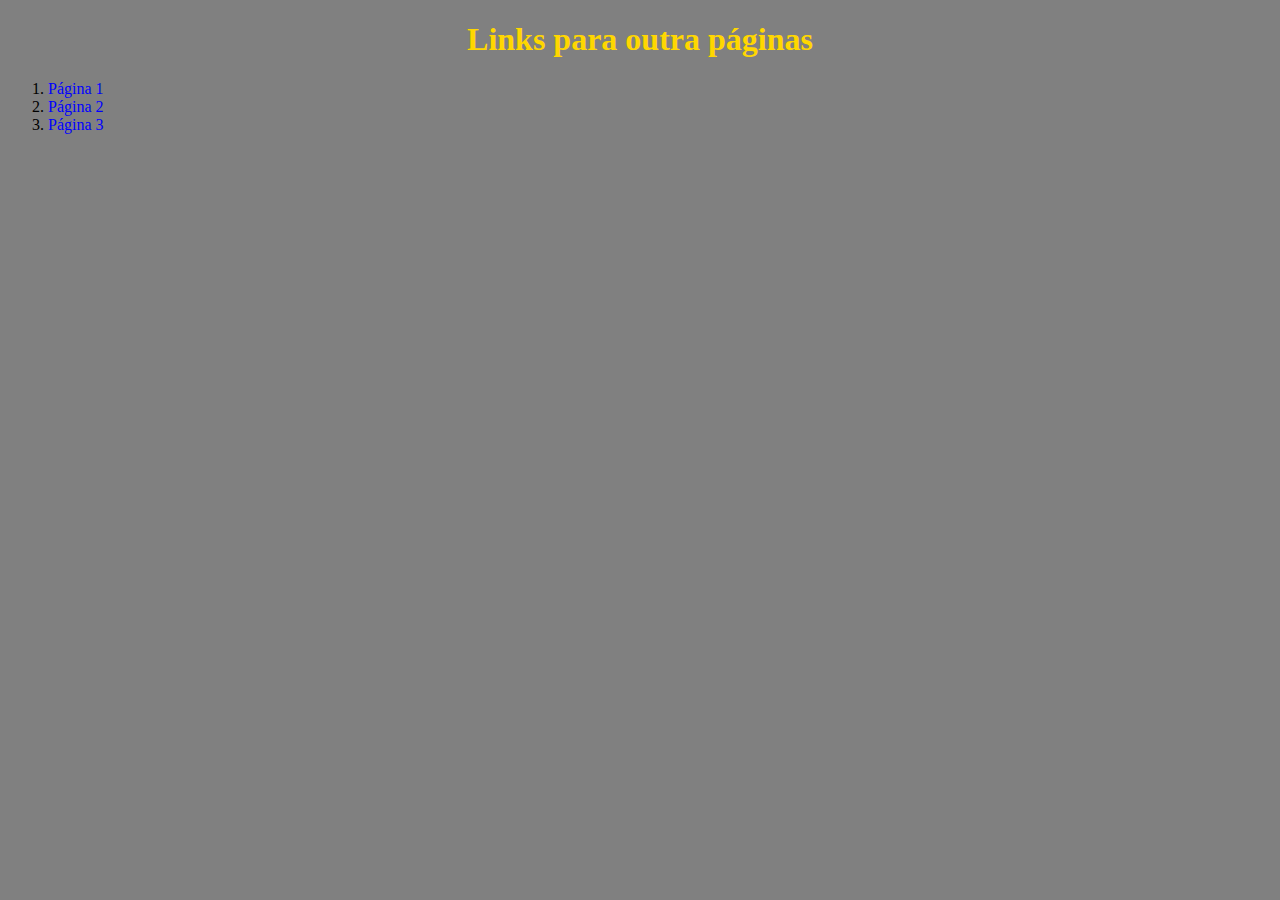
<file: index.html>
<!DOCTYPE html>
<html lang="pt-BR">
<head>
    <meta charset="UTF-8">
    <link rel="stylesheet" href="estilo.css">
    <title>index</title>
</head>
<body class="index">

    <h1>Links para outra páginas</h1>
    <ol>
        <li><a href="futebol1.html">Página 1</a></li>
        <li><a href="futebol2.html">Página 2</a></li>
        <li> <a href="futebol3.html">Página 3</a></li>
    </ol>
    
</body>
</html>
</file>
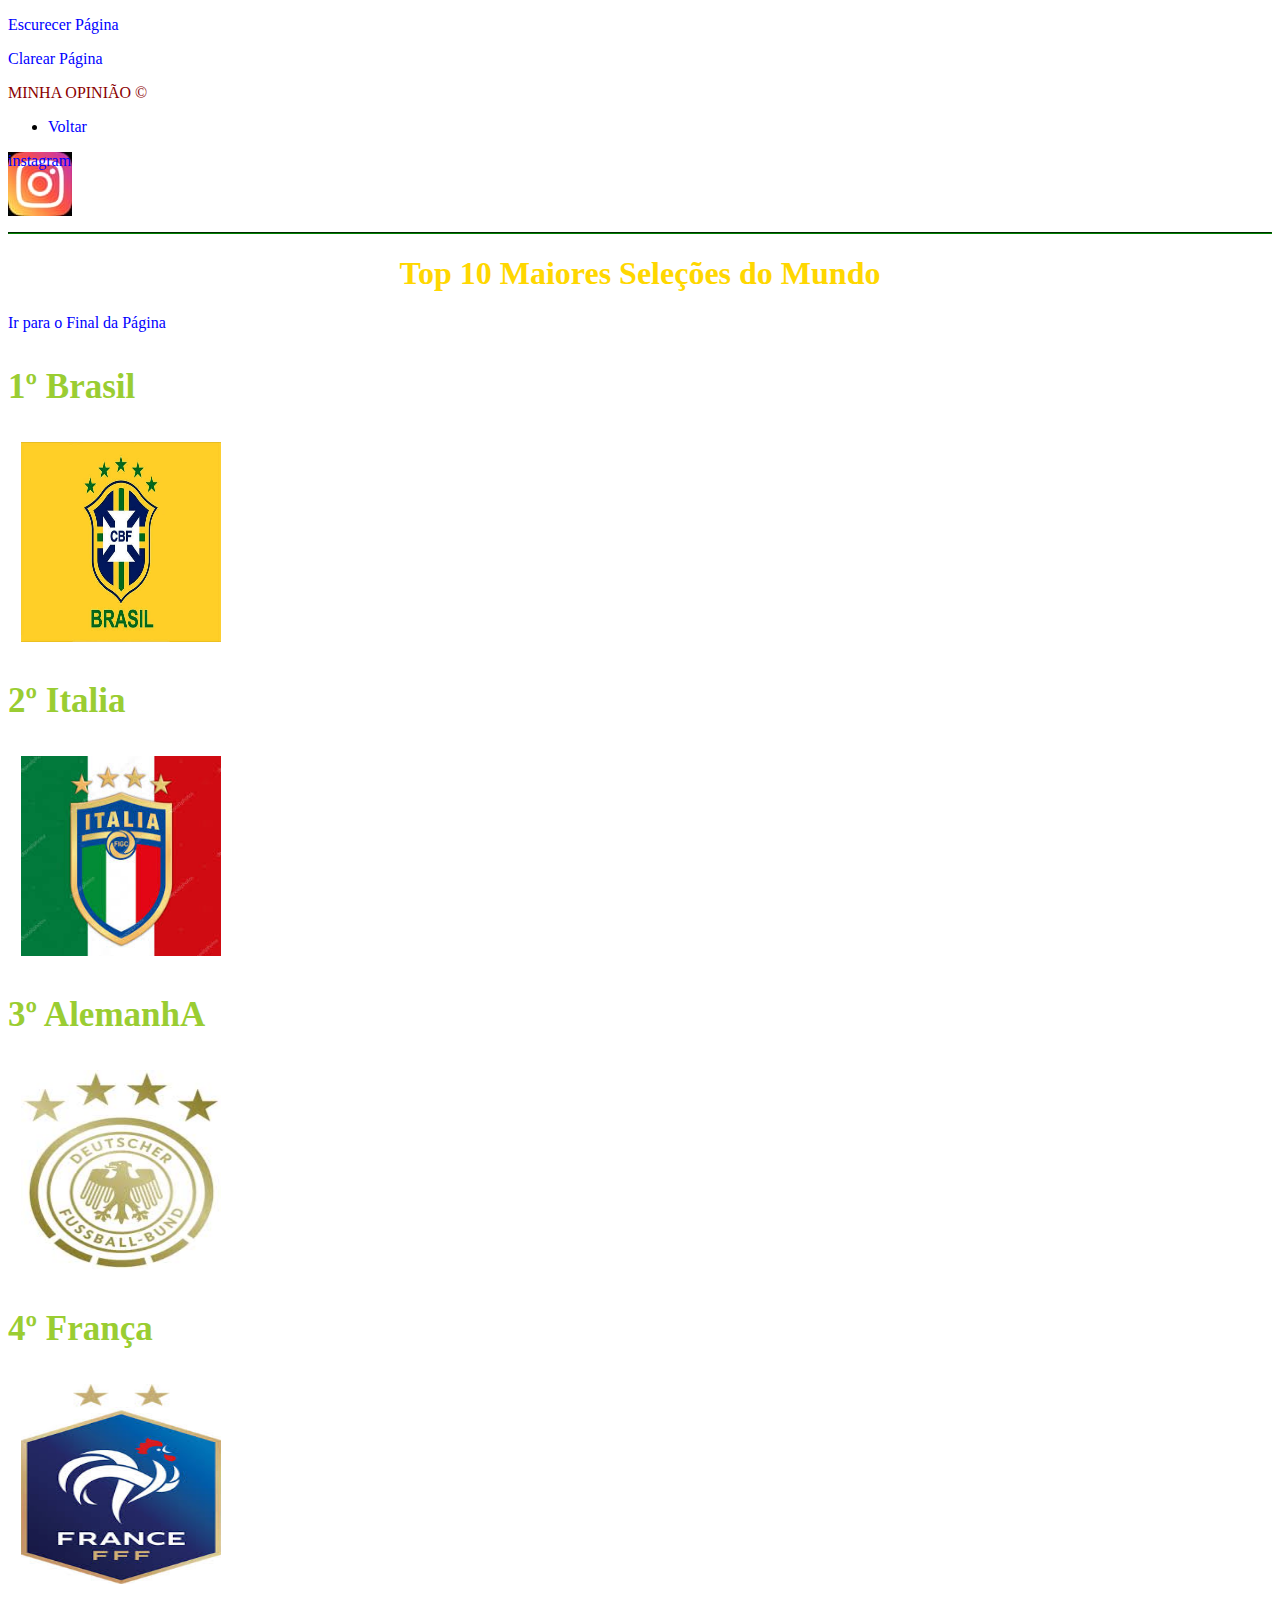
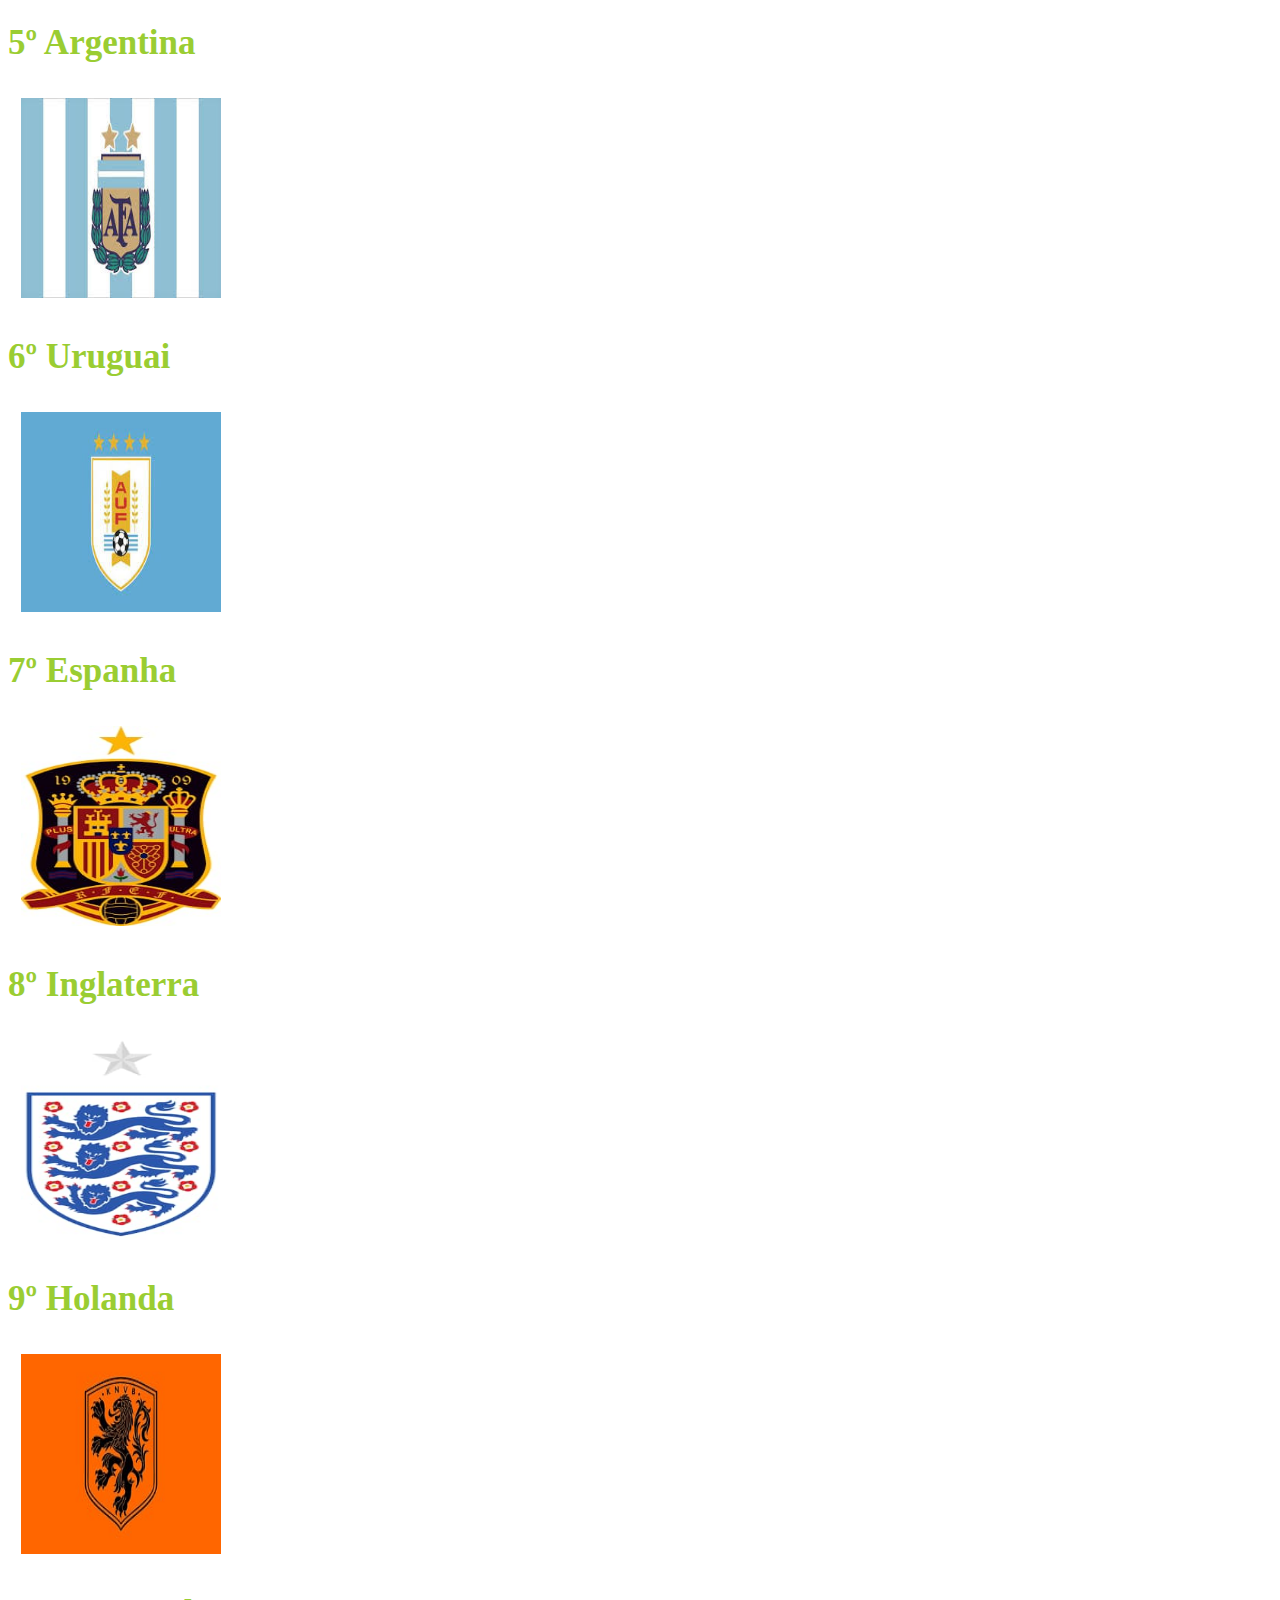
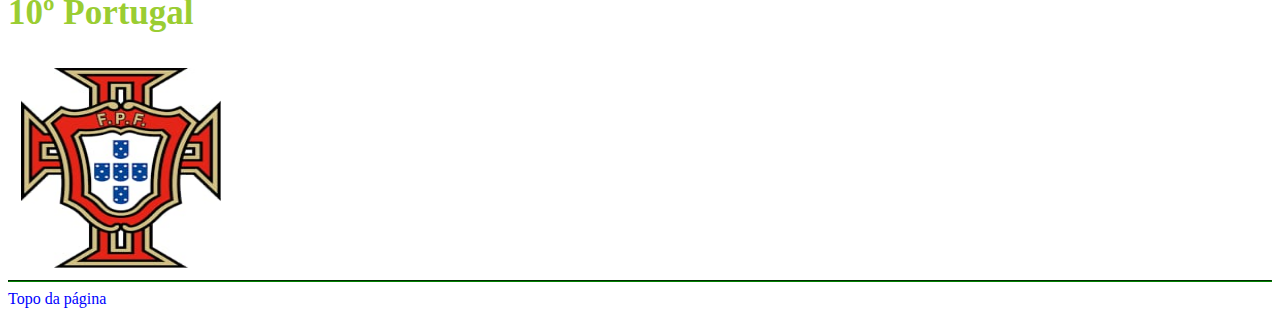
<file: futebol1.html>
<!DOCTYPE html>
<html lang="pt-BR">
<head>
    <meta charset="UTF-8">
    <title>Top 10 melhores</title>
    <link rel="stylesheet" href="estilo.css">
</head>
<body>
    <p><a href="#"
    onclick="escurecerPagina()">Escurecer Página</a></p>
    <p><a href="#"
    onclick="clarearPagina()">Clarear Página</a></p>
    <script>
        function escurecerPagina(){
            document.body.style.backgroundColor= "black";
        }
        function clarearPagina(){
    
            document.body.style.backgroundColor= "white";
        }
    </script>
    <p class="copy">MINHA OPINIÃO &copy; </p>
    <ul>
        <li><a href="index.html"> Voltar</a></li>
    </ul>
    <p class="insta"> <a href="https://www.instagram.com/igor_lima__03/" target="_blank">instagram</a></p>
    <hr>
    <h1 id="topo">Top 10 Maiores Seleções do Mundo</h1>
    <a href="#final">Ir para o Final da Página</a>
    <h3>1º Brasil</h3>
    <img src="brasil.jpeg" alt="">
    <h3>2º Italia</h3>
    <img src="italia.jpeg" alt="">
    <h3>3º AlemanhA</h3>
    <img src="alemanha.jpeg" alt="">    
    <h3>4º França</h3>
    <img src="franca.jpeg" alt="">
    <h3>5º Argentina</h3>
    <img src="argentina.jpeg" alt="">
    <h3>6º Uruguai</h3>
    <img src="uruguai.jpeg" alt="">
    <h3>7º Espanha</h3>
    <img src="espanha.jpeg" alt="">
    <h3>8º Inglaterra</h3>
    <img src="inglaterra.jpeg" alt="">
    <h3>9º Holanda</h3>
    <img src="holanda.jpeg" alt="">
    <h3>10º Portugal</h3>
    <img src="portugal.jpeg" alt="">
    <hr>
    <a id="final"></a>
    <a href="#topo">Topo da página</a>
</body>
</html>
</file>
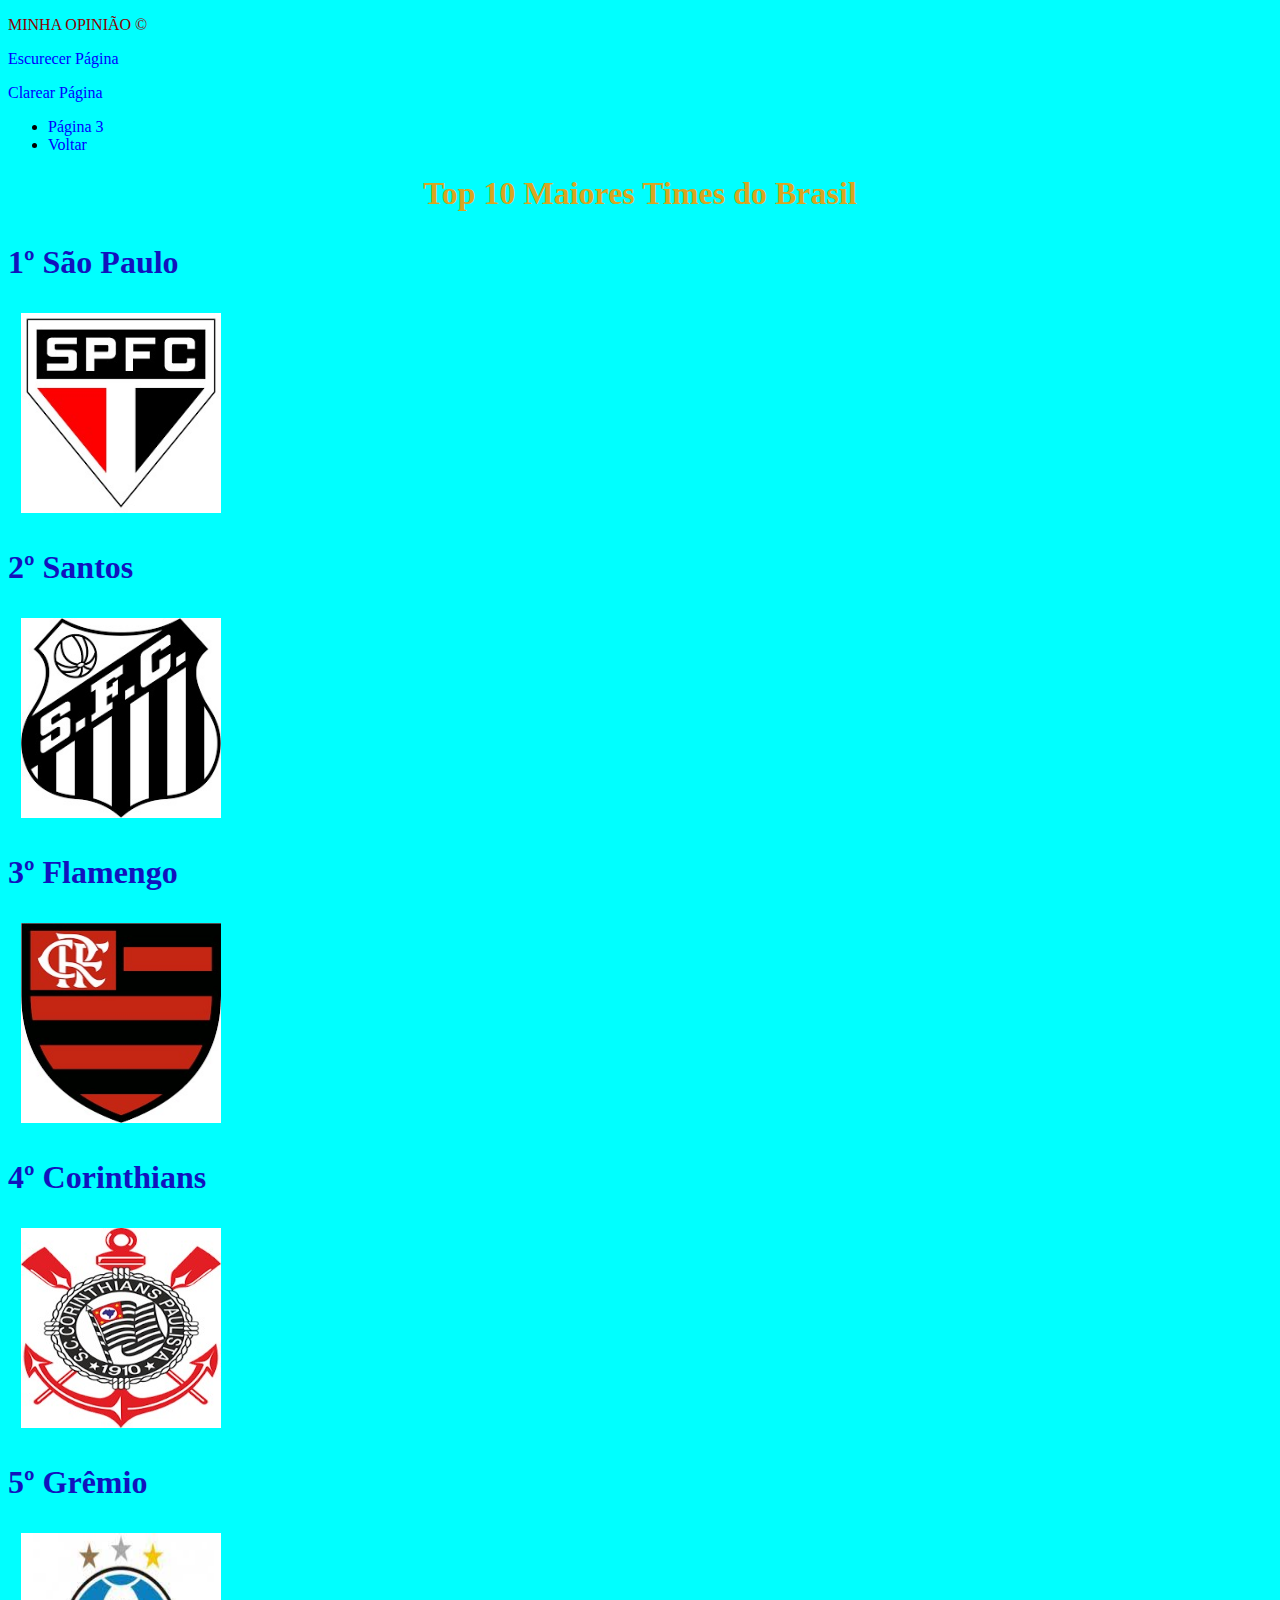
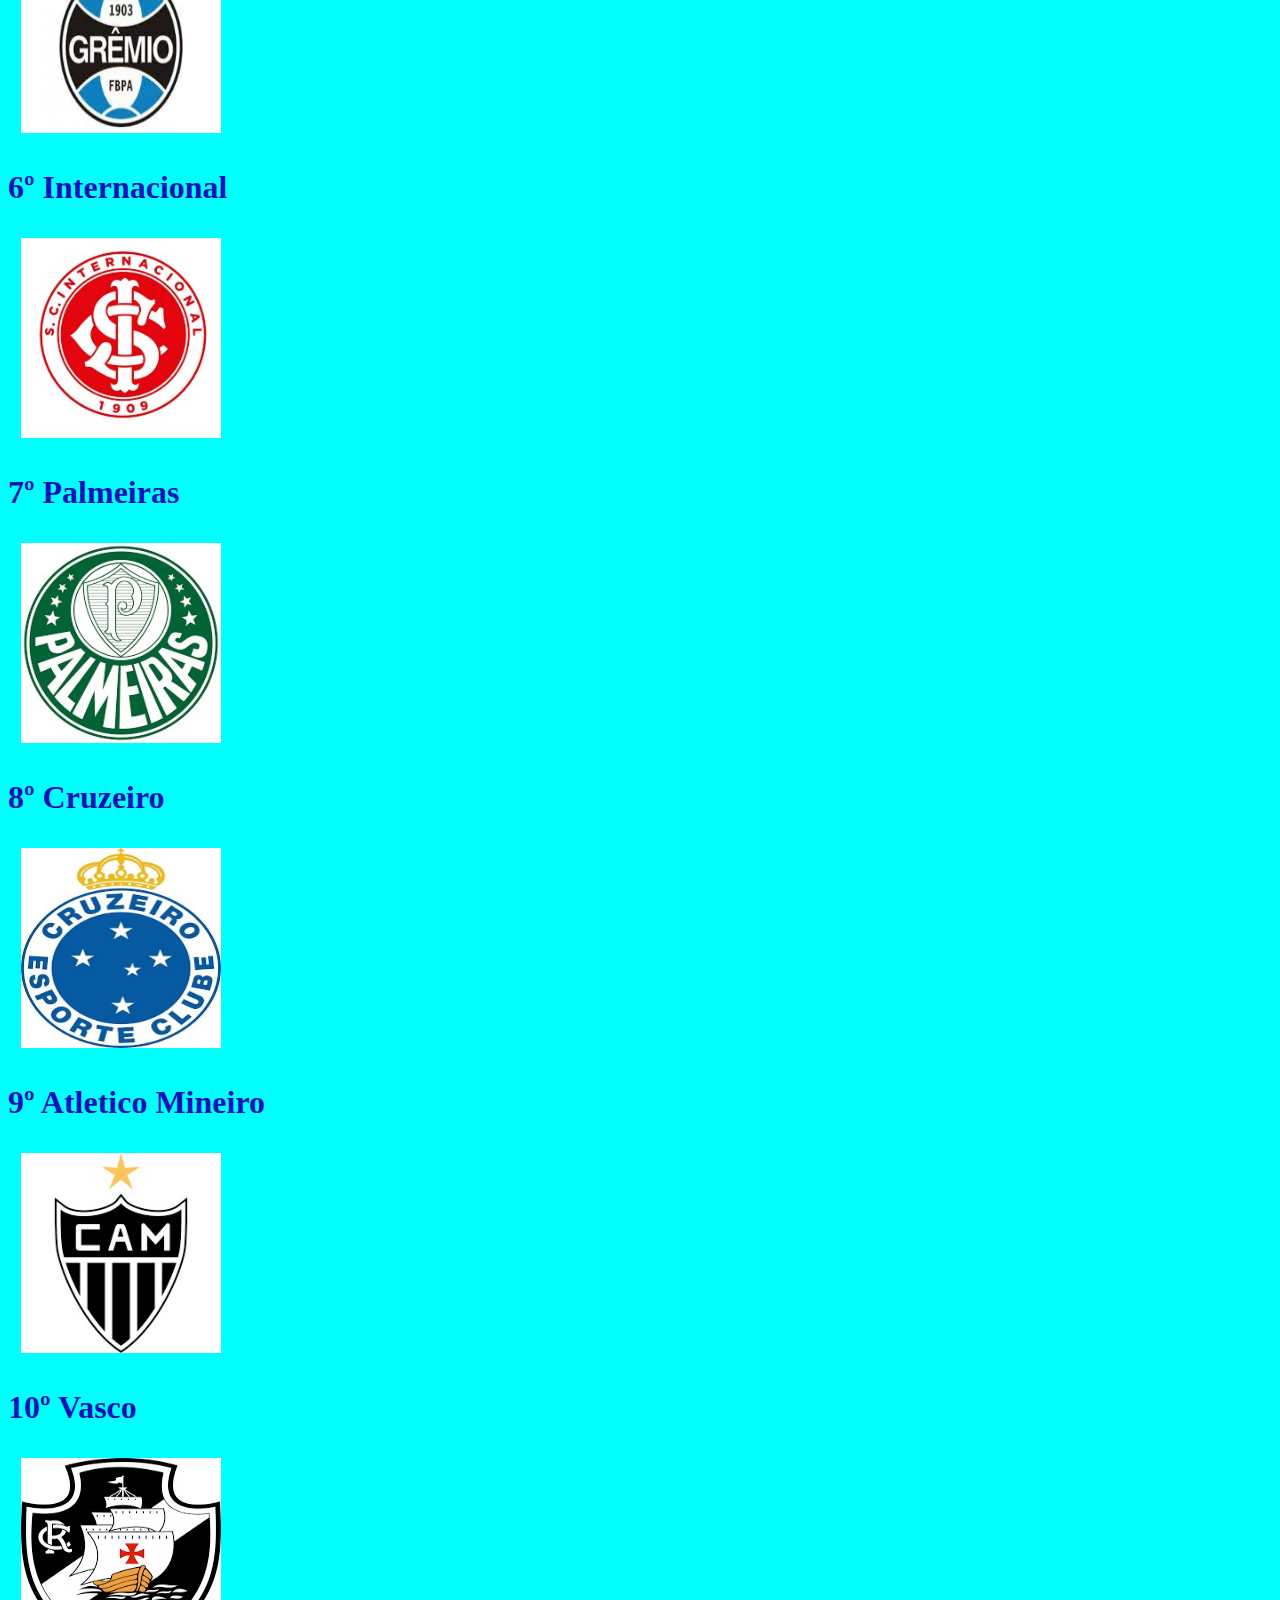
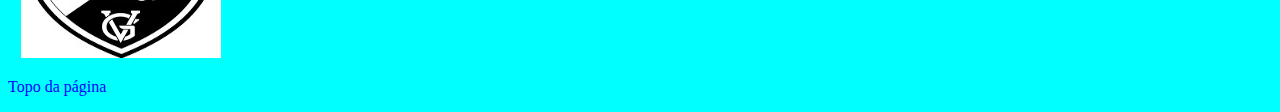
<file: futebol2.html>
<!DOCTYPE html>
<html lang="pt-BR">
<head>
    <meta charset="UTF-8">
    <link rel="stylesheet" href="estilo.css">
    <title>10 Maiores do BR</title>
</head>
<body class="page">
<p>MINHA OPINIÃO &copy;</p>
<p><a href="#"
    onclick="escurecerPagina()">Escurecer Página</a></p>
    <p><a href="#"
    onclick="clarearPagina()">Clarear Página</a></p>
    <script>
        function escurecerPagina(){
            document.body.style.backgroundColor= "black";
        }
        function clarearPagina(){
    
            document.body.style.backgroundColor= "aqua";
        }
    </script>
<a id="topo"></a>
<ul>
    <li><a href="futebol3.html">Página 3</a></li>
    <li><a href="index.html"> Voltar</a></li>
</ul>
<h1 class="fute">Top 10 Maiores Times do Brasil</h1>
<h3 class="time">1º São Paulo</h3>
<img src="spfc.jpeg" alt="">
<h3 class="time">2º Santos</h3>
<img src="santos.jpeg" alt="">
<h3 class="time">3º Flamengo</h3>
<img src="flamengo.jpeg" alt="">
<h3 class="time">4º Corinthians</h3>
<img src="corinthias.jpeg" alt="">
<h3 class="time">5º Grêmio</h3>
<img src="gremio.jpeg" alt="">
<h3 class="time">6º Internacional</h3>
<img src="internacional.jpeg" alt="">
<h3 class="time">7º Palmeiras</h3>
<img src="palmeiras.jpeg" alt="">
<h3 class="time">8º Cruzeiro</h3>
<img src="cruzeiro.jpeg" alt="">
<h3 class="time">9º Atletico Mineiro</h3>
<img src="cam.jpeg" alt="">
<h3 class="time">10º Vasco</h3>
<img src="vasco.jpeg" alt="">
<p> <a href="#topo">Topo da página</a> </p>
</body>
</html>
</file>
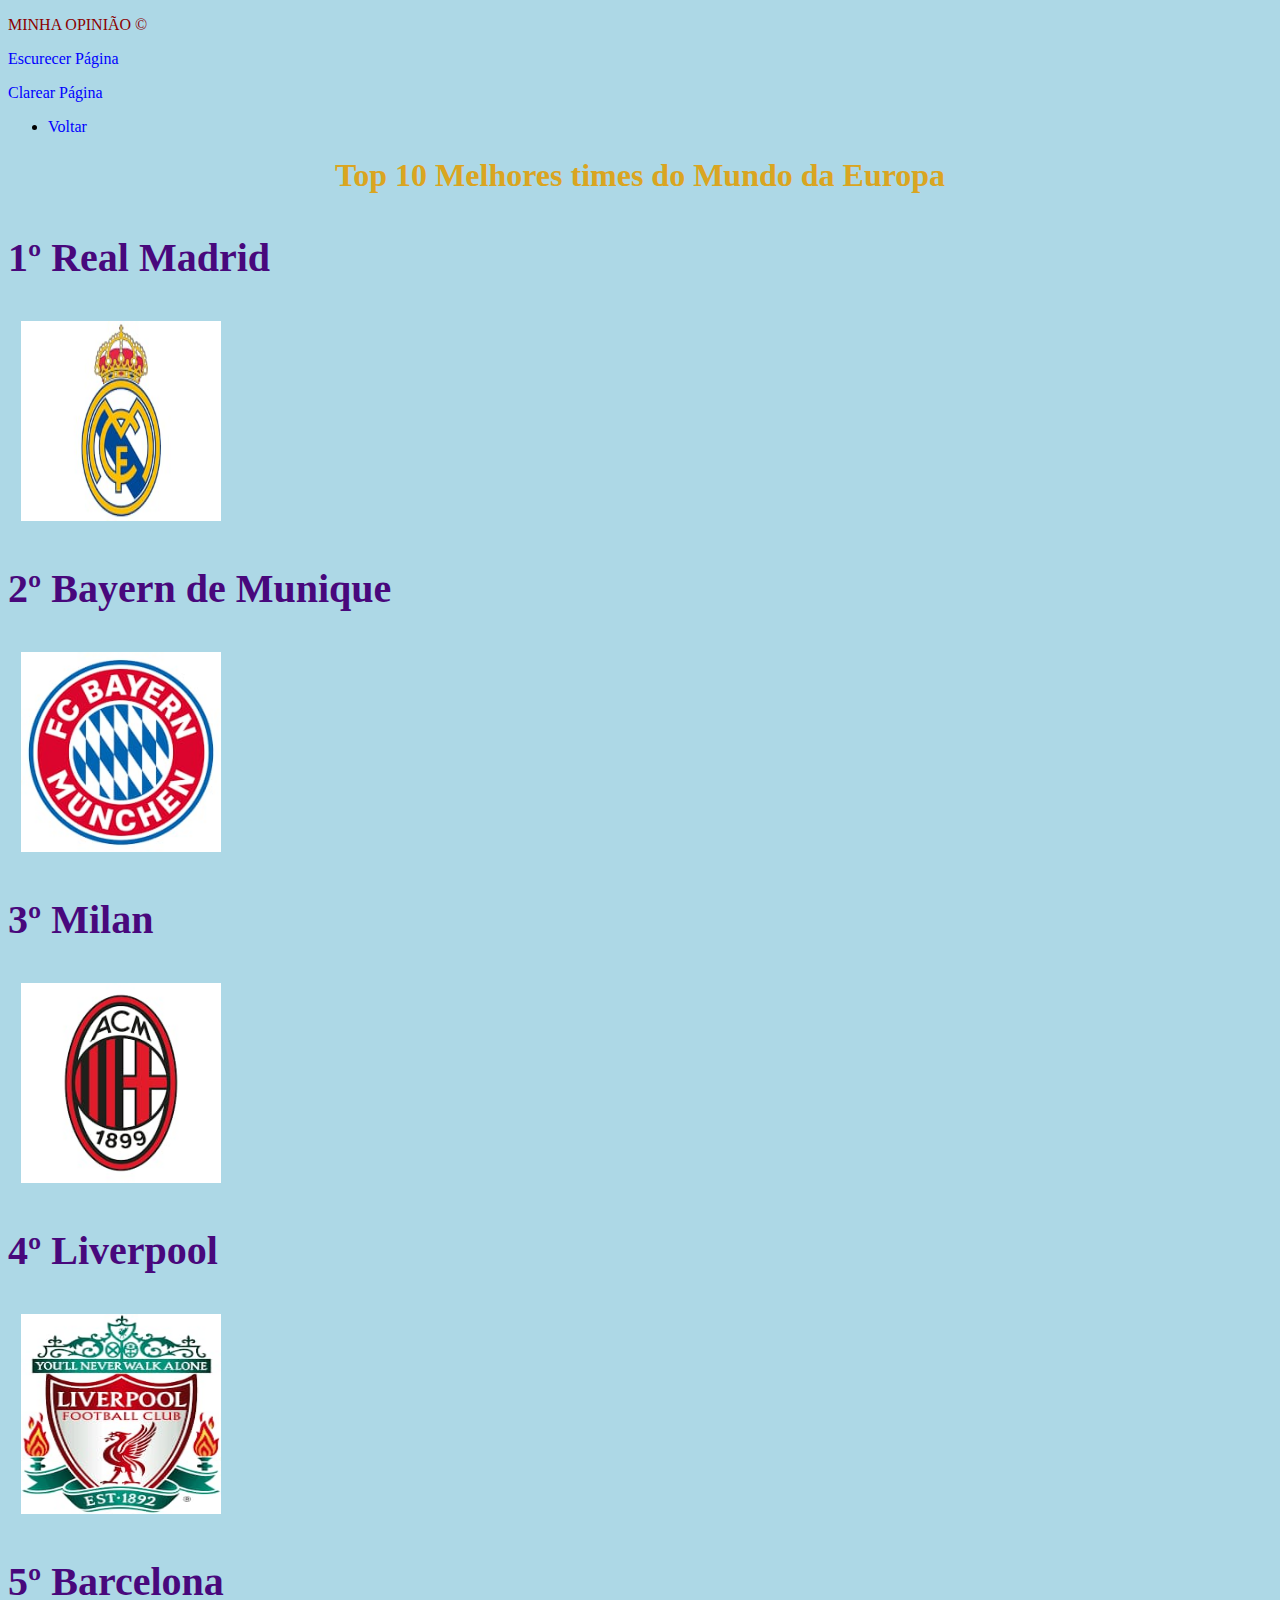
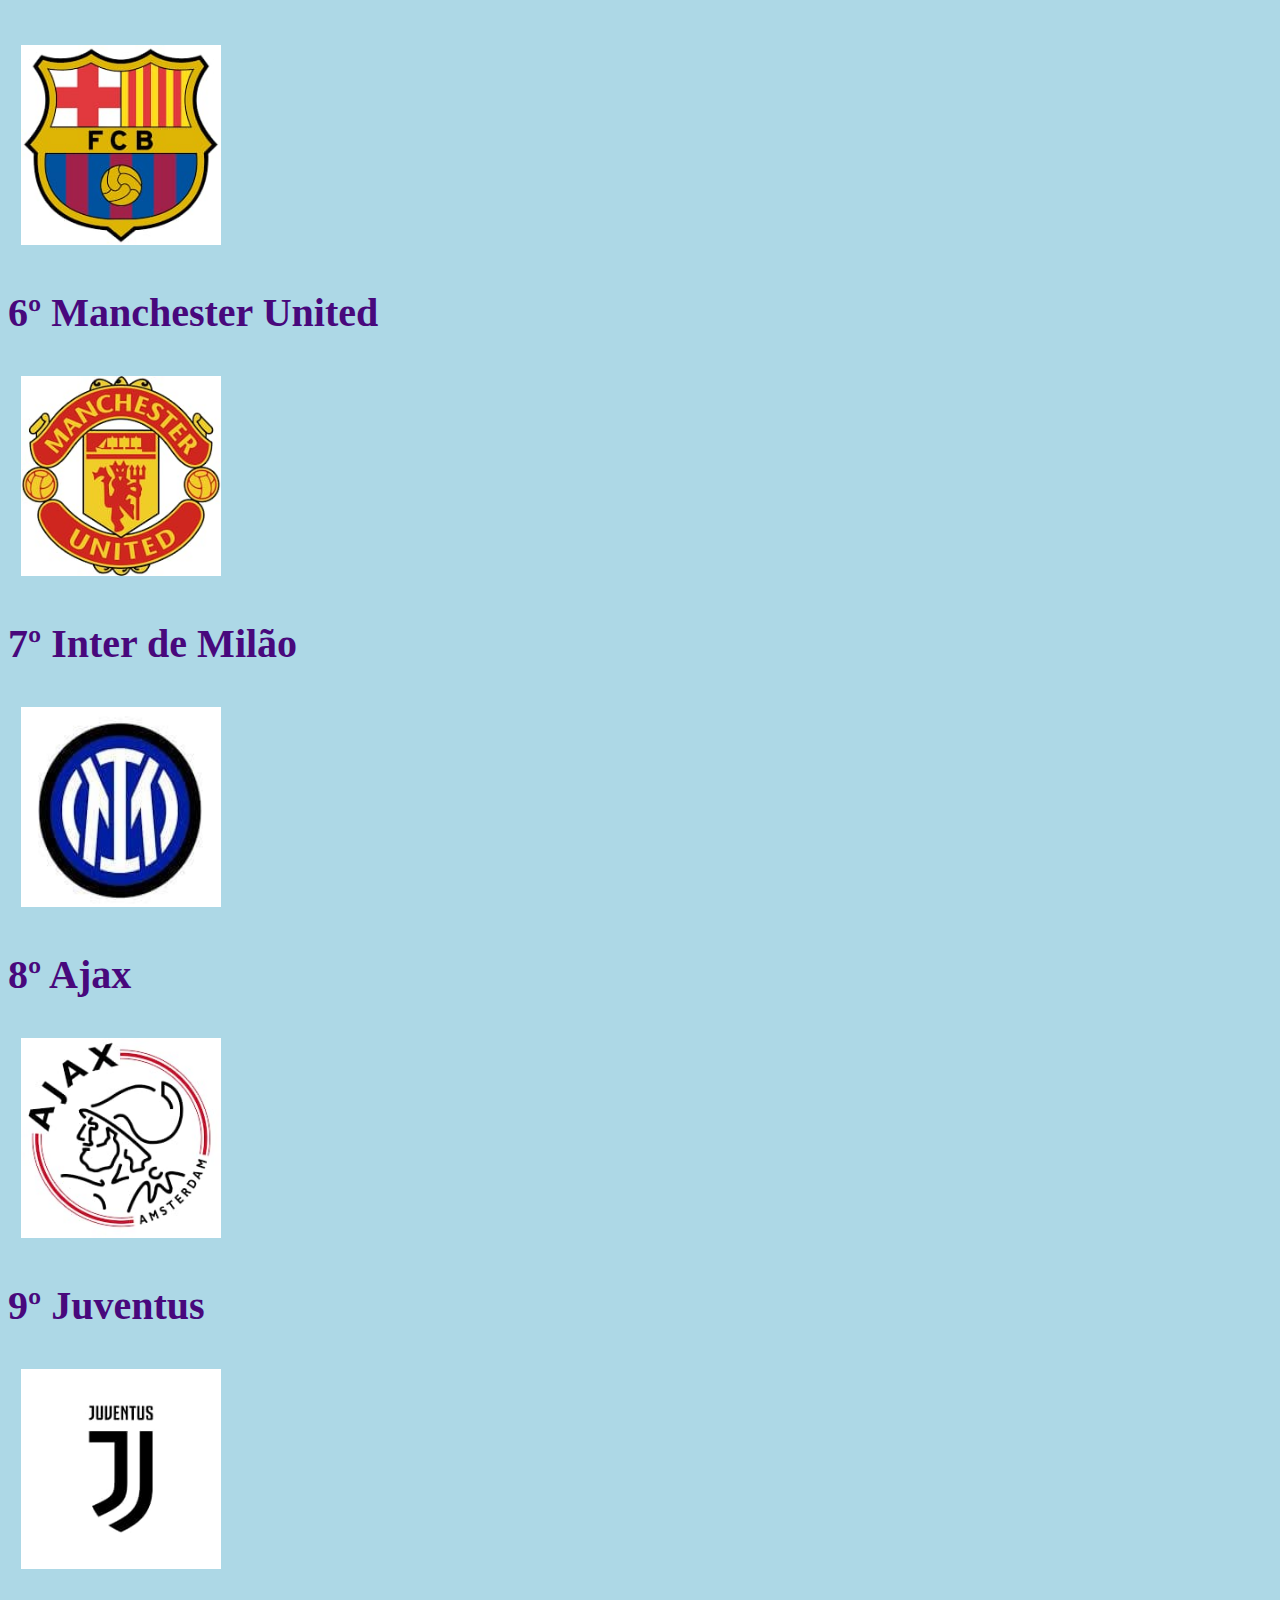
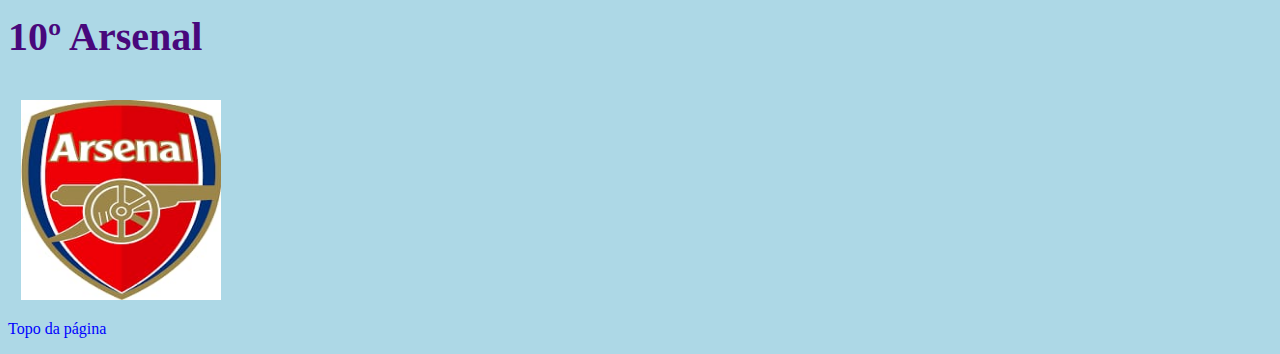
<file: futebol3.html>
<!DOCTYPE html>
<html lang="pt-br">
<head>
    <meta charset="UTF-8">
    <title>Top 10 Melhores time do mundo</title>
    <link rel="stylesheet" href="estilo.css">
</head>
<body class="page2">
<p>MINHA OPINIÃO &copy; </p>
<p><a href="#"
    onclick="escurecerPagina()">Escurecer Página</a></p>
    <p><a href="#"
    onclick="clarearPagina()">Clarear Página</a></p>
    <script>
        function escurecerPagina(){
            document.body.style.backgroundColor= "black";
        }
        function clarearPagina(){
    
            document.body.style.backgroundColor= "lightblue";
        }
    </script>
<a id="topo"></a>
<ul>
    <li><a href="index.html"> Voltar</a></li>
</ul>

<h1 class="fute">Top 10 Melhores times do Mundo da Europa</h1>

    <h3 class="fut">1º Real Madrid </h3>
    <img src="realmadrid.jpeg" alt="">
    <h3 class="fut">2º Bayern de Munique</h3>
    <img src="bayenmunique.jpeg" alt="">
    <h3 class="fut">3º Milan</h3>
    <img src="milan.jpeg" alt="">
    <h3 class="fut">4º Liverpool</h3>
    <img src="liverpool.jpeg" alt="">
    <h3 class="fut">5º Barcelona</h3>
    <img src="barcelona.jpeg" alt="">
    <h3 class="fut">6º Manchester United</h3>
    <img src="united.jpeg" alt="">
    <h3 class="fut">7º Inter de Milão</h3>
    <img src="inter.jpeg" alt="">
    <h3 class="fut">8º Ajax</h3>
    <img src="ajax.jpeg" alt="">
    <h3 class="fut">9º Juventus</h3>
    <img src="juventus.jpeg" alt="">
    <h3 class="fut">10º Arsenal</h3>  
    <img src="arsenal.jpeg" alt=""> 
    <p> <a href="#topo">Topo da página</a> </p>


</body>
</html>
</file>
<file: estilo.css>
body.index{
    background-color:grey;
}
body.page{
    background-color: aqua;
}
body.page2{
    background-color: lightblue;
}
h1{
    color: gold;
    text-align: center;

}
h1.fute{
    text-align: center;
    color: #DAA520;
}
h3{
    color: yellowgreen;
    font-size: 35px;

}
h3.fut{
    color:rgb(72, 8, 124);
    font-size: 40px;
}
h3.time{
    color:rgb(18, 18, 189);
    font-size: 32px;
}
p{
    color:darkred;
}
hr{
    border-color: green;
}
img{
    margin-left: 1%;
    width: 200px;
    height: 200px;
}

 a:link{
    color: blue;
    text-decoration: none;
}
 a:visited{
    color:gold;
    text-decoration: none;
}
 a:hover{
    color:red;
    text-decoration: underline;
 }
.insta{
    background-image: url(insta.jpeg);
    background-repeat: no-repeat;
    height: 64px;
}
</file>
